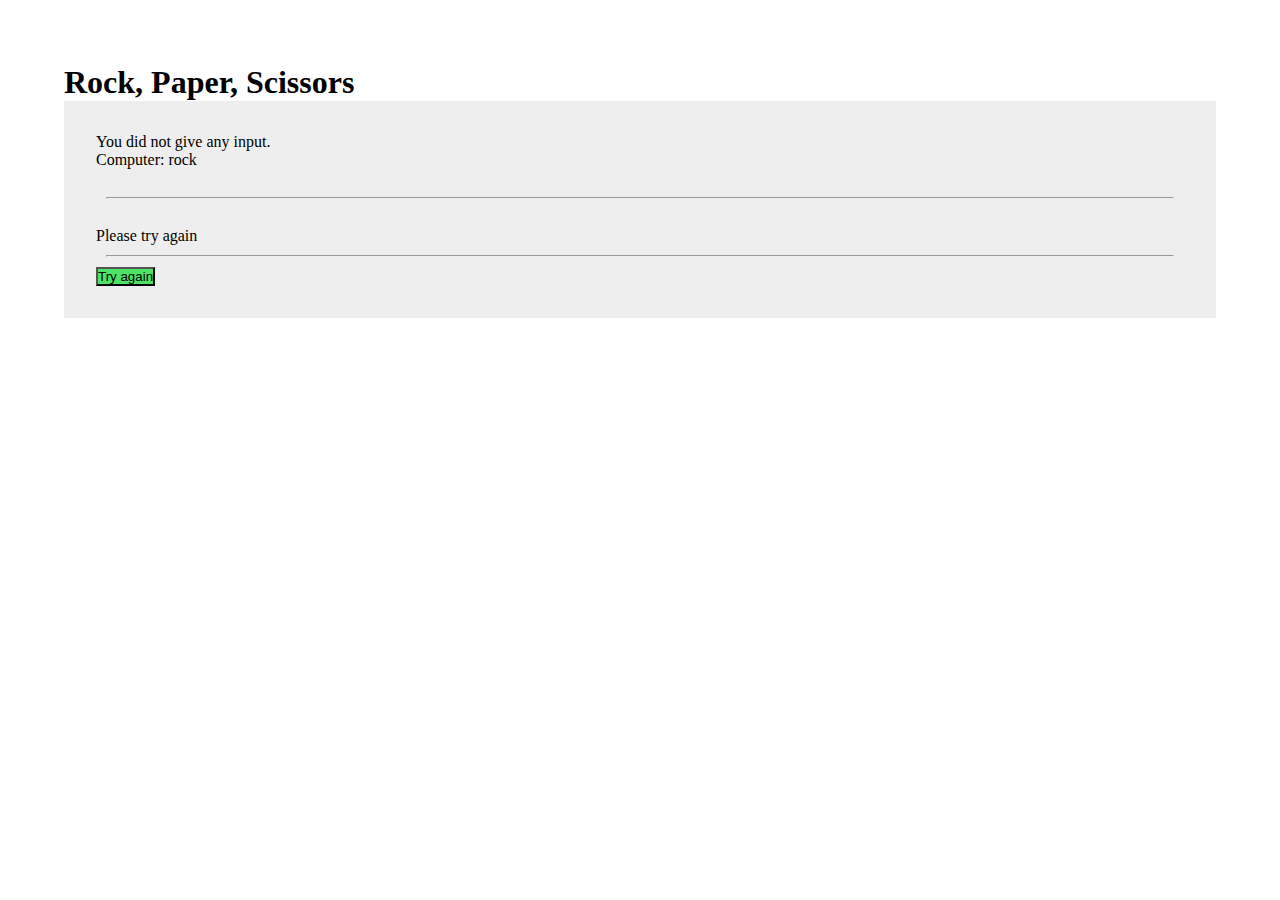
<file: index.html>
<!DOCTYPE html>
<html>

<head>
    <meta charset="utf-8" />
    <meta name="viewport" content="width=device-width">
    <title>Rock, Paper, Scissors</title>
    <link rel="stylesheet" href="game.css">
</head>

<body>
    <h1>Rock, Paper, Scissors</h1>
    <div class="game">
        <script>
            // User choice
            var userChoice = prompt("Choose rock, paper or scissors?");

            if (userChoice == '' || userChoice == null) {
                // User choice was undefined
                document.write("<p>You did not give any input.</p>");
            } else if (!userChoice) {
                document.write("<p>Please write the correct input.</p>");
            } else {
                // Display user choice
                document.write("<p>Player 1:" + " " + userChoice + "</p>");
            }

            // Computer choice
            var computerChoice = Math.random();
            if (computerChoice < 0.34) {
                computerChoice = "rock";
            } else if (computerChoice <= 0.67) {
                computerChoice = "paper";
            } else {
                computerChoice = "scissors";
            }

            // Display computer choice
            document.write("<p>Computer:" + " " + computerChoice + "</p>");

            // Compare user choice vs computer choice
            var compare = function(choice1, choice2) {
                if (choice1 === choice2) {
                    return "It's a tie!";
                }
                if (choice1 === "rock") {
                    if (choice2 === "scissors") {
                        // rock wins
                        return "You win!";
                    } else {
                        // paper wins
                        return "You lose! Try again.";
                    }
                }
                if (choice1 === "paper") {
                    if (choice2 === "rock") {
                        // paper wins
                        return "You win!";
                    } else {
                        // scissors wins 
                        return "You lose! Try again.";
                    }
                }
                if (choice1 === "scissors") {
                    if (choice2 === "rock") {
                        // rock wins
                        return "You lose! Try again.";
                    } else {
                        // scissors wins
                        return "You win!";
                    }
                } else {
                    return "Please try again";
                }
            };
            // Run the compare function
            var results = compare(userChoice, computerChoice);

            // Display results
            document.write("<br><hr><br>" + results);
        </script>

        <hr>
        <button onclick="window.location.href='index.html';">
            Try again
        </button>
    </div>
</body>

</html>
</file>
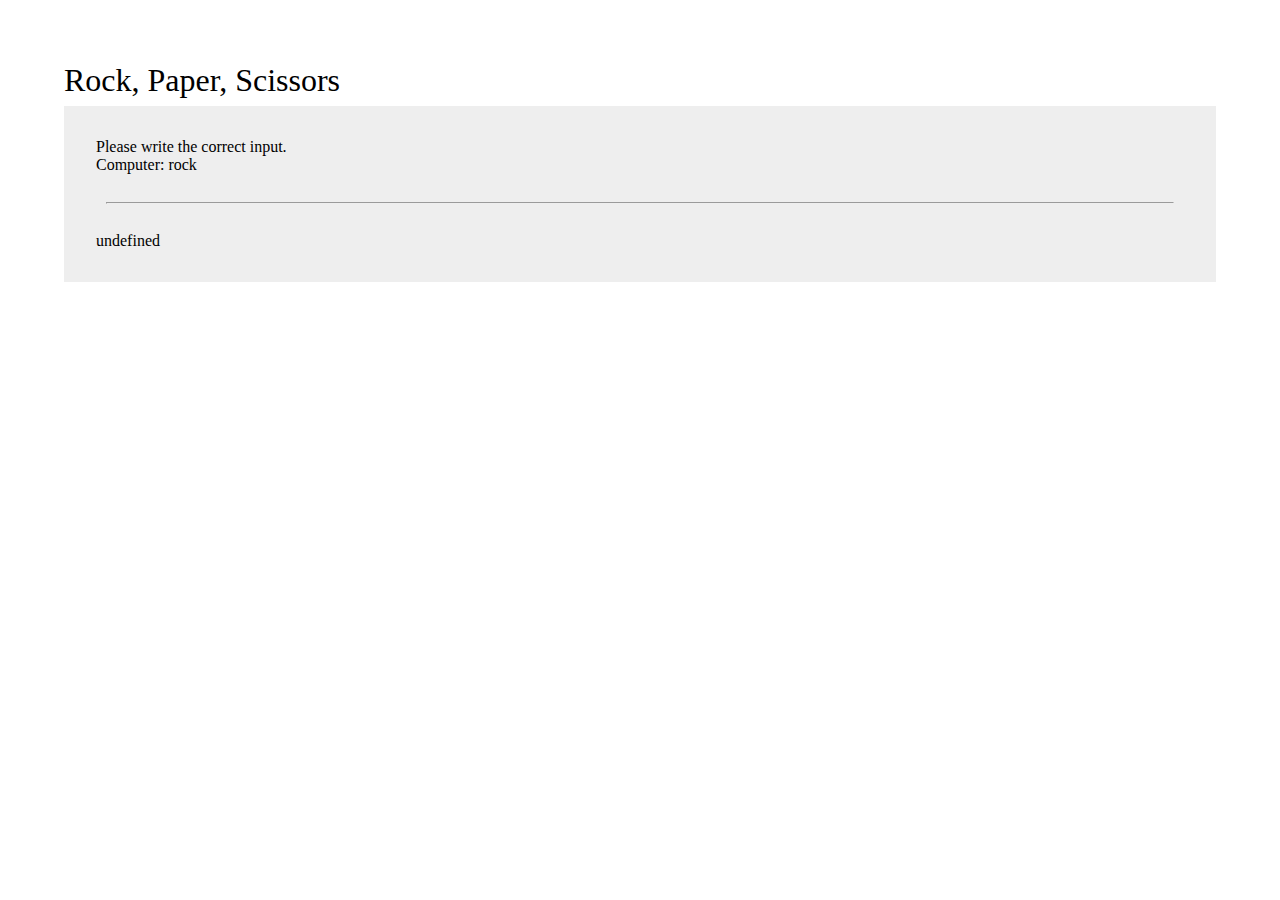
<file: game.html>
<!DOCTYPE html>
<html>

<head>
    <meta charset="utf-8" />
    <meta name="viewport" content="width=device-width">
    <title>Rock, Paper, Scissors</title>
    <link rel="stylesheet" href="game.css">
    <style>
        * {
            margin: 0;
            padding: 0;
            -moz-box-sizing: border-box;
            -webkit-box-sizing: border-box;
            box-sizing: border-box
        }
        
        body {
            padding: 5%;
            background: #fff;
            color: #000;
        }
        
        h1 {
            line-height: 1;
            font-weight: 300;
            margin-bottom: 10px;
        }
        
        .game {
            padding: 2em;
            background: #eee;
        }
    </style>
</head>

<body>
    <h1>Rock, Paper, Scissors</h1>
    <div class="game">
        <script>
            // User choice
            var userChoice = prompt("Choose rock, paper or scissors?");

            if (!userChoice) {
                // User choice was undefined
                document.write("<p>Please write the correct input.</p>");
            } else {
                // Display user choice
                document.write("<p>Player 1:" + " " + userChoice + "</p>");
            }

            // Computer choice
            var computerChoice = Math.random();
            if (computerChoice < 0.34) {
                computerChoice = "rock";
            } else if (computerChoice <= 0.67) {
                computerChoice = "paper";
            } else {
                computerChoice = "scissors";
            }

            // Display computer choice
            document.write("<p>Computer:" + " " + computerChoice + "</p>");

            // Compare user choice vs computer choice
            var compare = function(choice1, choice2) {
                if (choice1 === choice2) {
                    return "It's a tie!";
                }
                if (choice1 === "rock") {
                    if (choice2 === "scissors") {
                        // rock wins
                        return "You win!";
                    } else {
                        // paper wins
                        return "You lose! Try again.";
                    }
                }
                if (choice1 === "paper") {
                    if (choice2 === "rock") {
                        // paper wins
                        return "You win!";
                    } else {
                        // scissors wins
                        return "You lose! Try again.";
                    }
                }
                if (choice1 === "scissors") {
                    if (choice2 === "rock") {
                        // rock wins
                        return "You lose! Try again.";
                    } else {
                        // scissors wins
                        return "You win!";
                    }
                }
            };
            // Run the compare function
            var results = compare(userChoice, computerChoice);

            // Display results
            document.write("<br><hr><br>" + results);
        </script>
    </div>
</body>

</html>
</file>
<file: game.css>
* {
    margin: 0;
    padding: 0;
    -moz-box-sizing: border-box;
    -webkit-box-sizing: border-box;
    box-sizing: border-box
}

body {
    padding: 5%;
    background: #fff;
    color: #000;
}

.h1 {
    line-height: 1;
    font-weight: 300;
    margin-bottom: 10px;
}

.game {
    padding: 2em;
    background: #eee;
}

hr {
    margin: 10px;
}

button {
    background-color: rgb(76, 226, 101);
}
</file>
